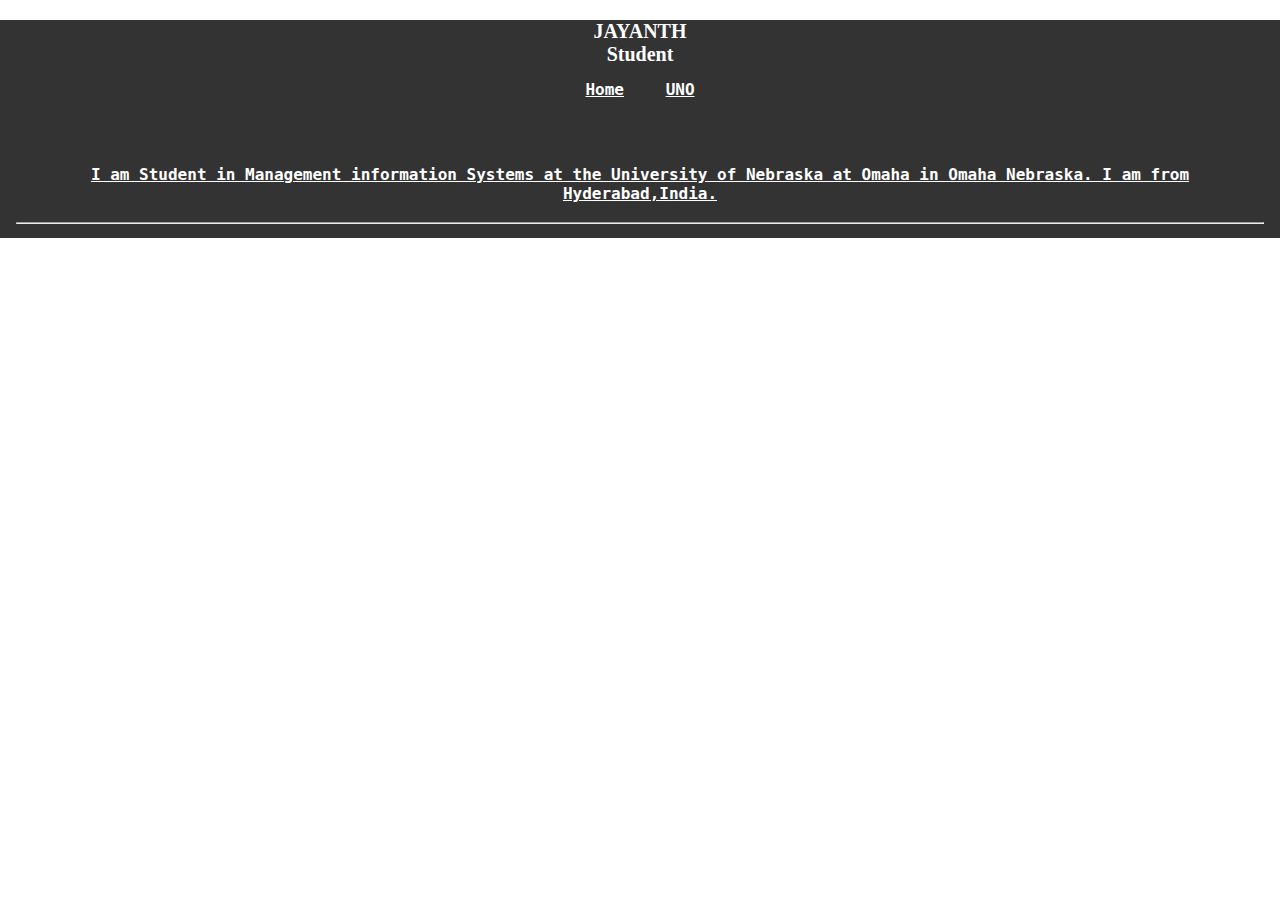
<file: index.html>
<!DOCTYPE>
<html>
    <head>

<h2> JAYANTH </h2><strong>
<h3> Student </h3>
<link href="style.css" rel="stylesheet"type="text/css">
      <meta charset="utf-8">
      <body>
        <title>Jayanth page</title>

      <nav>
        <ul>


          <li><a href="index.html">Home</a></li>
          <li><a href="https://www.unomaha.edu/">UNO</a></li>
          <li><a href="file:///C:/Users/jayanth/Desktop/activity2/contact.htm
        </a></li>
        </ul>
        </nav>
        <h1>"HELLO THERE!" </h1><br>
        
            <br>
            <p>

            I am Student in Management information Systems at the University of Nebraska
            at Omaha in Omaha Nebraska. I am from Hyderabad,India.
           
            <br>
            <br>
            <hr>
</file>
<file: style.css>
body {
  padding-top: 20px;
  text-align: center;
  font-family: monaco, monospace;
  background-size: cover;
  background:#00008;
}
h1 {
  display: inline-block;
  color: #7FFFD44682b4;
}
h1 {
  font-size: 30px;
  font-family:serif;
}
h2,h3 {
  font-size: 20px;
  font-family:serif;
  color:white;
  background-color:#333;
}

*{
  margin: 0;
  padding: 0;
}
nav{
  width:100%;
  height:100px;
  background-color: #fff;
  display:inline-block;
  
}

  
ul{
list-style-type:none;
margin:0;
padding:0;
overflow:hidden;
background-color:#333;
}
ul li {
  list-style: none;
 display: inline-block;
  }
 li a{
display:block;
color:white;
text-align:centre;
padding: 14px 16px;
}
li a:hover{
background-color:#111;
.active{
background-color:#4CAF50
  
}
</file>
